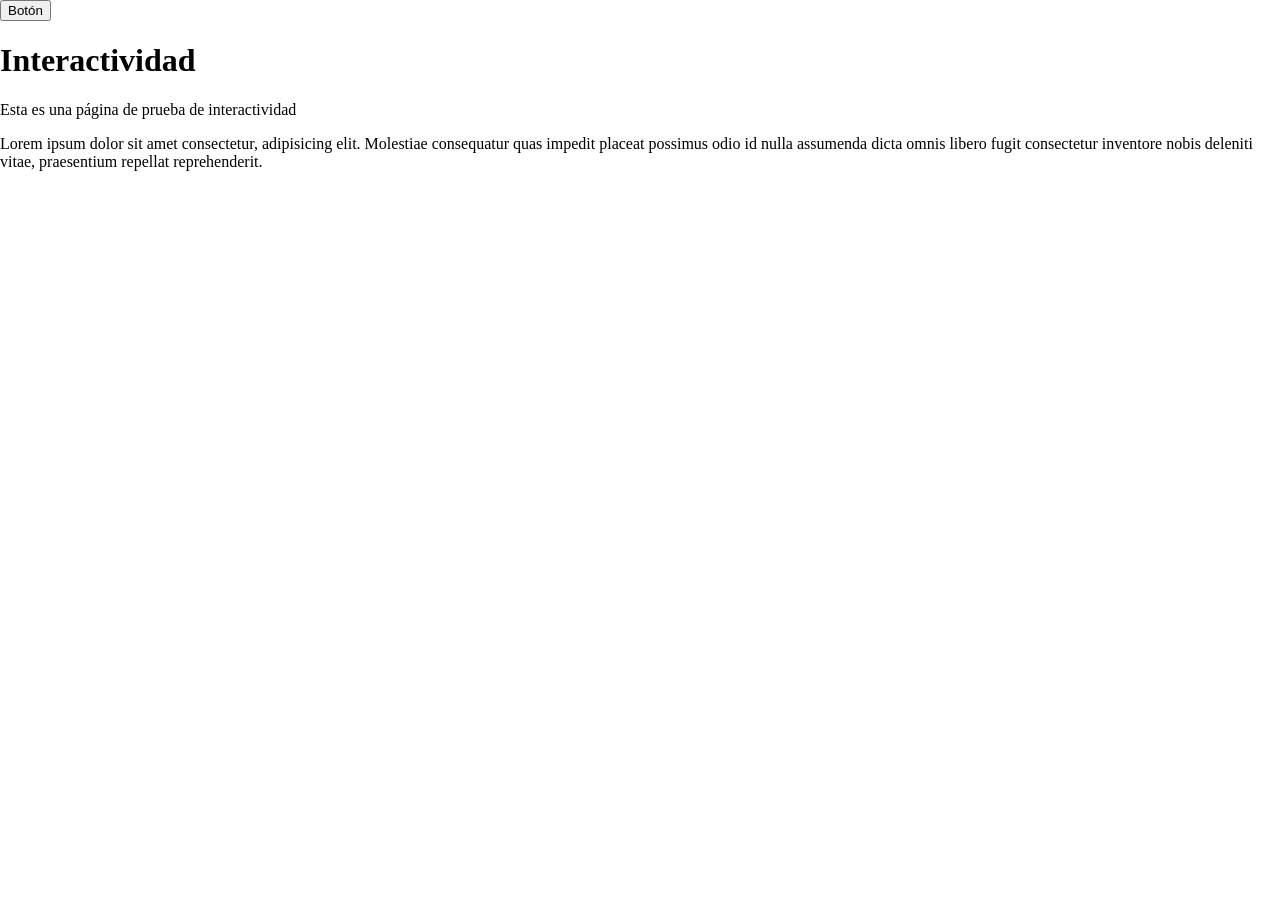
<file: index.html>
<!DOCTYPE html>
<html lang="en">
<head>
    <meta charset="UTF-8">
    <meta name="viewport" content="width=device-width, initial-scale=1.0">
    <title>Interactividad</title>
    <link rel="stylesheet" href="./css/style.css">
</head>
<body>
    <header>
        <button id="toggle-theme-btn">Botón</button>
    </header>
    <main>
        <h1>Interactividad</h1>
        <p>Esta es una página de prueba de interactividad</p>
        <p>Lorem ipsum dolor sit amet consectetur, adipisicing elit. Molestiae consequatur quas impedit placeat possimus odio id nulla assumenda dicta omnis libero fugit consectetur inventore nobis deleniti vitae, praesentium repellat reprehenderit.</p>
    </main>
    <script src="./js/script.js"> </script>
</body>
</html>
</file>
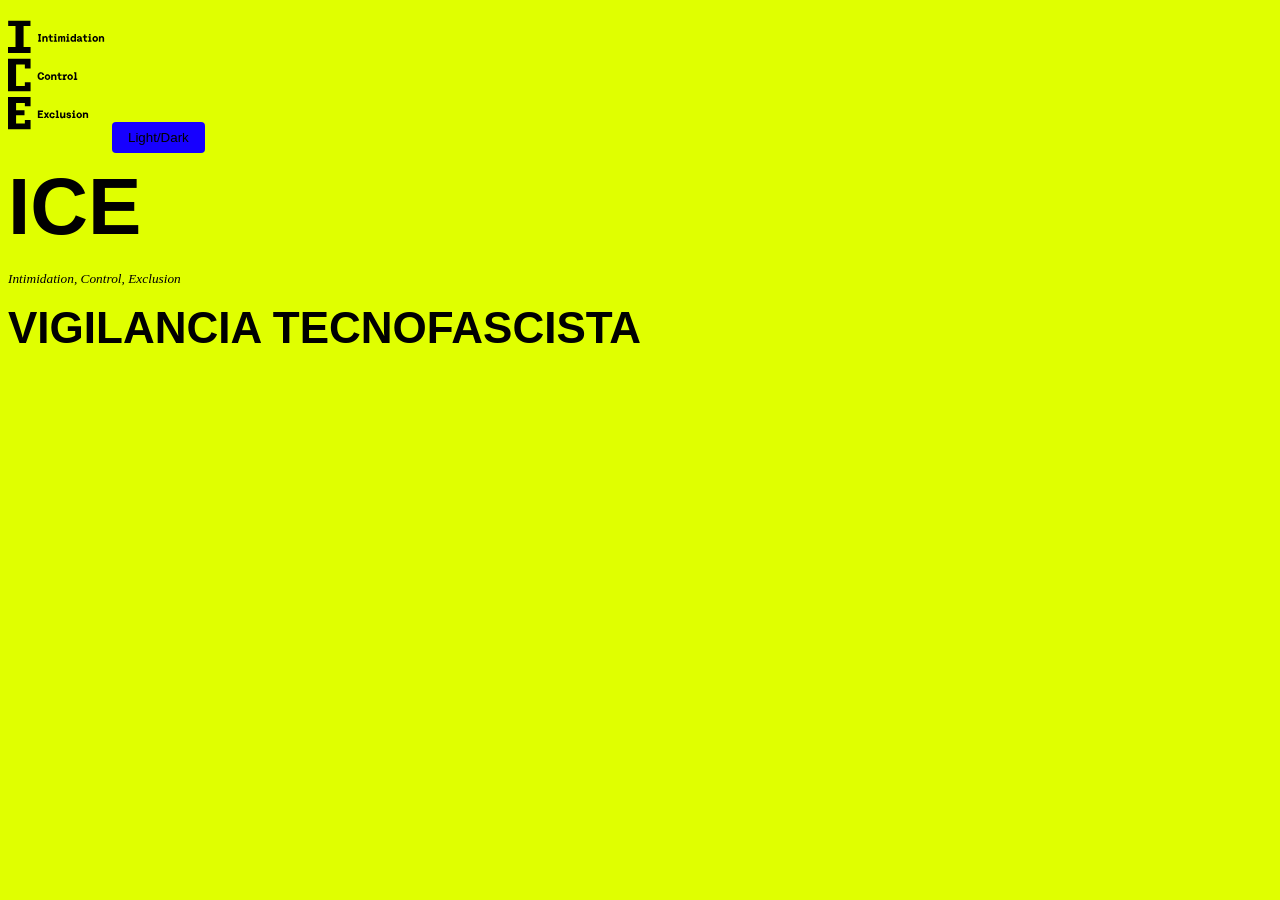
<file: pangrama.html>
<!DOCTYPE html>
<html lang="en">
<head>
    <meta charset="UTF-8">
    <meta name="viewport" content="width=device-width, initial-scale=1.0">
    <title>ICE | Pangrama</title>
    <link rel="stylesheet" href="css/pangrama.css">
</head>
<body>
    <header>
        <a href="./" id="logo">
    <svg width="123" height="134" viewBox="0 0 123 134"  xmlns="http://www.w3.org/2000/svg">
<g clip-path="url(#clip0_33_2)">
<path d="M27.8462 6.62137H19.1692V32.5285H28V39.9632H0V32.5285H9.22462V6.62137H0.215385V0H27.8462V6.62137Z" "/>
<path d="M0 47.1148H28V59.1224H20.72V54.2242H9.95077V80.4024H20.72V76.0645H28V87.066H0V47.1148Z" "/>
<path d="M0 94.0428H28V105.52H20.72V101.484H9.94462V110.268H20.3015V116.498H9.94462V126.559H20.72V122.414H28V133.994H0V94.0428Z" "/>
</g>
<path d="M37.092 26V24.232H37.833V18.382H37.092V16.627H40.589V18.382H39.848V24.232H40.589V26H37.092ZM42.2613 26V19.253H44.1723V20.176C44.3803 19.8727 44.662 19.6257 45.0173 19.435C45.3813 19.2443 45.7887 19.149 46.2393 19.149C46.9847 19.149 47.5827 19.37 48.0333 19.812C48.4927 20.254 48.7223 20.8477 48.7223 21.593V26H46.8113V22.087C46.8113 21.7143 46.703 21.4153 46.4863 21.19C46.2783 20.956 45.9967 20.839 45.6413 20.839C45.1647 20.839 44.8007 21.0297 44.5493 21.411C44.298 21.7923 44.1723 22.334 44.1723 23.036V26H42.2613ZM53.9336 26.104C53.0496 26.104 52.3476 25.883 51.8276 25.441C51.3163 24.999 51.0606 24.3447 51.0606 23.478V20.826H49.6566V19.253H51.0606V17.29H52.9586V19.253H55.1166V20.826H52.9586V23.361C52.9586 23.7163 53.0669 23.9937 53.2836 24.193C53.5003 24.3837 53.7863 24.479 54.1416 24.479C54.3323 24.479 54.5056 24.466 54.6616 24.44C54.8263 24.414 54.9823 24.3793 55.1296 24.336V25.948C54.9563 26 54.7743 26.039 54.5836 26.065C54.3929 26.091 54.1763 26.104 53.9336 26.104ZM56.2643 26V24.427H57.4083V20.826H56.4463V19.253H59.3063V24.427H60.4373V26H56.2643ZM57.3433 18.408V16.549H59.3713V18.408H57.3433ZM61.6576 26V19.253H63.4516V20.085C63.599 19.8077 63.8026 19.5823 64.0626 19.409C64.3313 19.2357 64.6563 19.149 65.0376 19.149C65.4536 19.149 65.8003 19.2443 66.0776 19.435C66.355 19.6257 66.5543 19.8727 66.6756 20.176C66.823 19.8987 67.044 19.6603 67.3386 19.461C67.6333 19.253 68.0016 19.149 68.4436 19.149C69.0243 19.149 69.488 19.3397 69.8346 19.721C70.1813 20.0937 70.3546 20.592 70.3546 21.216V26H68.5736V21.632C68.5736 21.3113 68.5043 21.0687 68.3656 20.904C68.2356 20.7393 68.0493 20.657 67.8066 20.657C67.5033 20.657 67.2736 20.787 67.1176 21.047C66.9703 21.2983 66.8966 21.658 66.8966 22.126V26H65.1156V21.632C65.1156 21.3113 65.0463 21.0687 64.9076 20.904C64.7776 20.7393 64.5956 20.657 64.3616 20.657C64.067 20.657 63.8416 20.787 63.6856 21.047C63.5296 21.307 63.4516 21.671 63.4516 22.139V26H61.6576ZM71.5367 26V24.427H72.6807V20.826H71.7187V19.253H74.5787V24.427H75.7097V26H71.5367ZM72.6157 18.408V16.549H74.6437V18.408H72.6157ZM79.9721 26.104C79.3308 26.104 78.7718 25.961 78.2951 25.675C77.8271 25.3803 77.4631 24.973 77.2031 24.453C76.9518 23.9243 76.8261 23.3133 76.8261 22.62C76.8261 21.918 76.9561 21.307 77.2161 20.787C77.4761 20.267 77.8401 19.864 78.3081 19.578C78.7761 19.292 79.3221 19.149 79.9461 19.149C80.3361 19.149 80.6828 19.2183 80.9861 19.357C81.2981 19.487 81.5451 19.6733 81.7271 19.916V16.523H83.6381V26H81.7271V25.311C81.5711 25.5363 81.3414 25.727 81.0381 25.883C80.7348 26.0303 80.3794 26.104 79.9721 26.104ZM80.2971 24.479C80.7564 24.479 81.1291 24.31 81.4151 23.972C81.7011 23.6253 81.8441 23.1747 81.8441 22.62C81.8441 22.0653 81.7011 21.619 81.4151 21.281C81.1291 20.943 80.7564 20.774 80.2971 20.774C79.8378 20.774 79.4651 20.943 79.1791 21.281C78.9018 21.619 78.7631 22.0653 78.7631 22.62C78.7631 23.1747 78.9018 23.6253 79.1791 23.972C79.4651 24.31 79.8378 24.479 80.2971 24.479ZM87.0762 26.104C86.6169 26.104 86.2052 26.0173 85.8412 25.844C85.4859 25.6707 85.2042 25.4367 84.9962 25.142C84.7969 24.8473 84.6972 24.5137 84.6972 24.141C84.6972 23.5343 84.9052 23.0533 85.3212 22.698C85.7372 22.334 86.3265 22.1043 87.0892 22.009L88.3372 21.84C88.6579 21.788 88.8182 21.6233 88.8182 21.346C88.8182 21.1467 88.7229 20.9733 88.5322 20.826C88.3415 20.67 88.0729 20.592 87.7262 20.592C87.4142 20.592 87.1412 20.6787 86.9072 20.852C86.6819 21.0167 86.5605 21.2507 86.5432 21.554H84.7102C84.7969 20.8173 85.1045 20.2323 85.6332 19.799C86.1619 19.3657 86.8595 19.149 87.7262 19.149C88.6535 19.149 89.3859 19.396 89.9232 19.89C90.4605 20.384 90.7292 21.06 90.7292 21.918V23.933C90.7292 24.0977 90.7595 24.232 90.8202 24.336C90.8809 24.4313 90.9805 24.479 91.1192 24.479C91.2059 24.479 91.2839 24.4703 91.3532 24.453V26C91.2579 26.026 91.1279 26.0477 90.9632 26.065C90.8072 26.0823 90.6295 26.091 90.4302 26.091C90.0749 26.091 89.7759 26.0173 89.5332 25.87C89.2992 25.714 89.1562 25.4973 89.1042 25.22C88.9742 25.4887 88.7272 25.7053 88.3632 25.87C88.0079 26.026 87.5789 26.104 87.0762 26.104ZM87.4272 24.7C87.8865 24.7 88.2419 24.5483 88.4932 24.245C88.7445 23.933 88.8702 23.569 88.8702 23.153V23.01L87.4142 23.257C86.8595 23.3437 86.5822 23.6037 86.5822 24.037C86.5822 24.219 86.6559 24.375 86.8032 24.505C86.9505 24.635 87.1585 24.7 87.4272 24.7ZM96.2471 26.104C95.3631 26.104 94.6611 25.883 94.1411 25.441C93.6297 24.999 93.3741 24.3447 93.3741 23.478V20.826H91.9701V19.253H93.3741V17.29H95.2721V19.253H97.4301V20.826H95.2721V23.361C95.2721 23.7163 95.3804 23.9937 95.5971 24.193C95.8137 24.3837 96.0997 24.479 96.4551 24.479C96.6457 24.479 96.8191 24.466 96.9751 24.44C97.1397 24.414 97.2957 24.3793 97.4431 24.336V25.948C97.2697 26 97.0877 26.039 96.8971 26.065C96.7064 26.091 96.4897 26.104 96.2471 26.104ZM98.5777 26V24.427H99.7217V20.826H98.7597V19.253H101.62V24.427H102.751V26H98.5777ZM99.6567 18.408V16.549H101.685V18.408H99.6567ZM107.273 26.104C106.606 26.104 106.012 25.9523 105.492 25.649C104.981 25.3457 104.578 24.934 104.283 24.414C103.988 23.8853 103.841 23.2873 103.841 22.62C103.841 21.9527 103.988 21.359 104.283 20.839C104.578 20.319 104.981 19.9073 105.492 19.604C106.012 19.3007 106.606 19.149 107.273 19.149C107.932 19.149 108.517 19.3007 109.028 19.604C109.548 19.8987 109.955 20.3103 110.25 20.839C110.553 21.359 110.705 21.9527 110.705 22.62C110.705 23.2873 110.553 23.8853 110.25 24.414C109.955 24.9427 109.548 25.3587 109.028 25.662C108.517 25.9567 107.932 26.104 107.273 26.104ZM107.273 24.479C107.732 24.479 108.096 24.3057 108.365 23.959C108.642 23.6123 108.781 23.166 108.781 22.62C108.781 22.074 108.642 21.632 108.365 21.294C108.088 20.9473 107.724 20.774 107.273 20.774C106.814 20.774 106.445 20.9473 106.168 21.294C105.899 21.6407 105.765 22.0827 105.765 22.62C105.765 23.166 105.899 23.6123 106.168 23.959C106.445 24.3057 106.814 24.479 107.273 24.479ZM111.781 26V19.253H113.692V20.176C113.9 19.8727 114.182 19.6257 114.537 19.435C114.901 19.2443 115.308 19.149 115.759 19.149C116.504 19.149 117.102 19.37 117.553 19.812C118.012 20.254 118.242 20.8477 118.242 21.593V26H116.331V22.087C116.331 21.7143 116.223 21.4153 116.006 21.19C115.798 20.956 115.516 20.839 115.161 20.839C114.684 20.839 114.32 21.0297 114.069 21.411C113.818 21.7923 113.692 22.334 113.692 23.036V26H111.781Z" />
<path d="M40.563 73.104C39.7743 73.104 39.0593 72.9133 38.418 72.532C37.7853 72.142 37.2827 71.5917 36.91 70.881C36.546 70.1617 36.364 69.3037 36.364 68.307C36.364 67.3103 36.5503 66.4567 36.923 65.746C37.2957 65.0353 37.7983 64.4893 38.431 64.108C39.0723 63.718 39.783 63.523 40.563 63.523C41.6637 63.523 42.552 63.8307 43.228 64.446C43.9127 65.0527 44.307 65.902 44.411 66.994H42.318C42.2487 66.474 42.0537 66.058 41.733 65.746C41.4123 65.434 41.0223 65.278 40.563 65.278C39.939 65.278 39.4277 65.551 39.029 66.097C38.6303 66.6343 38.431 67.371 38.431 68.307C38.431 69.243 38.6303 69.984 39.029 70.53C39.4277 71.0673 39.939 71.336 40.563 71.336C41.0223 71.336 41.408 71.1843 41.72 70.881C42.0407 70.569 42.2357 70.14 42.305 69.594H44.424C44.2767 70.7293 43.8607 71.6003 43.176 72.207C42.4913 72.805 41.6203 73.104 40.563 73.104ZM48.5954 73.104C47.928 73.104 47.3344 72.9523 46.8144 72.649C46.303 72.3457 45.9 71.934 45.6054 71.414C45.3107 70.8853 45.1634 70.2873 45.1634 69.62C45.1634 68.9527 45.3107 68.359 45.6054 67.839C45.9 67.319 46.303 66.9073 46.8144 66.604C47.3344 66.3007 47.928 66.149 48.5954 66.149C49.254 66.149 49.839 66.3007 50.3504 66.604C50.8704 66.8987 51.2777 67.3103 51.5724 67.839C51.8757 68.359 52.0274 68.9527 52.0274 69.62C52.0274 70.2873 51.8757 70.8853 51.5724 71.414C51.2777 71.9427 50.8704 72.3587 50.3504 72.662C49.839 72.9567 49.254 73.104 48.5954 73.104ZM48.5954 71.479C49.0547 71.479 49.4187 71.3057 49.6874 70.959C49.9647 70.6123 50.1034 70.166 50.1034 69.62C50.1034 69.074 49.9647 68.632 49.6874 68.294C49.41 67.9473 49.046 67.774 48.5954 67.774C48.136 67.774 47.7677 67.9473 47.4904 68.294C47.2217 68.6407 47.0874 69.0827 47.0874 69.62C47.0874 70.166 47.2217 70.6123 47.4904 70.959C47.7677 71.3057 48.136 71.479 48.5954 71.479ZM53.1031 73V66.253H55.0141V67.176C55.2221 66.8727 55.5038 66.6257 55.8591 66.435C56.2231 66.2443 56.6305 66.149 57.0811 66.149C57.8265 66.149 58.4245 66.37 58.8751 66.812C59.3345 67.254 59.5641 67.8477 59.5641 68.593V73H57.6531V69.087C57.6531 68.7143 57.5448 68.4153 57.3281 68.19C57.1201 67.956 56.8385 67.839 56.4831 67.839C56.0065 67.839 55.6425 68.0297 55.3911 68.411C55.1398 68.7923 55.0141 69.334 55.0141 70.036V73H53.1031ZM64.7754 73.104C63.8914 73.104 63.1894 72.883 62.6694 72.441C62.1581 71.999 61.9024 71.3447 61.9024 70.478V67.826H60.4984V66.253H61.9024V64.29H63.8004V66.253H65.9584V67.826H63.8004V70.361C63.8004 70.7163 63.9087 70.9937 64.1254 71.193C64.3421 71.3837 64.6281 71.479 64.9834 71.479C65.1741 71.479 65.3474 71.466 65.5034 71.44C65.6681 71.414 65.8241 71.3793 65.9714 71.336V72.948C65.7981 73 65.6161 73.039 65.4254 73.065C65.2347 73.091 65.0181 73.104 64.7754 73.104ZM72.4881 67.982C72.3841 67.9647 72.2844 67.9517 72.1891 67.943C72.1024 67.9343 71.9941 67.93 71.8641 67.93C71.5434 67.93 71.2314 68.0123 70.9281 68.177C70.6334 68.333 70.3864 68.6017 70.1871 68.983C69.9964 69.3557 69.9011 69.8713 69.9011 70.53V71.427H70.9281V73H67.1061V71.427H67.9901V67.826H67.1711V66.253H69.9011V67.475C70.0657 67.085 70.3387 66.7687 70.7201 66.526C71.1101 66.2747 71.5521 66.149 72.0461 66.149C72.1327 66.149 72.2107 66.1533 72.2801 66.162C72.3581 66.162 72.4274 66.1663 72.4881 66.175V67.982ZM76.4489 73.104C75.7816 73.104 75.1879 72.9523 74.6679 72.649C74.1566 72.3457 73.7536 71.934 73.4589 71.414C73.1642 70.8853 73.0169 70.2873 73.0169 69.62C73.0169 68.9527 73.1642 68.359 73.4589 67.839C73.7536 67.319 74.1566 66.9073 74.6679 66.604C75.1879 66.3007 75.7816 66.149 76.4489 66.149C77.1076 66.149 77.6926 66.3007 78.2039 66.604C78.7239 66.8987 79.1312 67.3103 79.4259 67.839C79.7292 68.359 79.8809 68.9527 79.8809 69.62C79.8809 70.2873 79.7292 70.8853 79.4259 71.414C79.1312 71.9427 78.7239 72.3587 78.2039 72.662C77.6926 72.9567 77.1076 73.104 76.4489 73.104ZM76.4489 71.479C76.9082 71.479 77.2722 71.3057 77.5409 70.959C77.8182 70.6123 77.9569 70.166 77.9569 69.62C77.9569 69.074 77.8182 68.632 77.5409 68.294C77.2636 67.9473 76.8996 67.774 76.4489 67.774C75.9896 67.774 75.6212 67.9473 75.3439 68.294C75.0752 68.6407 74.9409 69.0827 74.9409 69.62C74.9409 70.166 75.0752 70.6123 75.3439 70.959C75.6212 71.3057 75.9896 71.479 76.4489 71.479ZM80.9696 73V71.427H82.1136V65.096H81.2426V63.523H84.0116V71.427H85.1426V73H80.9696Z" />
<path d="M36.728 120V110.627H43.098V112.382H38.743V114.176H42.201V115.931H38.743V118.232H43.241V120H36.728ZM48.5028 120L47.2808 118.154L46.0457 120H43.9528L46.2408 116.594L44.0048 113.253H46.0457L47.2677 115.06L48.4768 113.253H50.5438L48.3077 116.607L50.5958 120H48.5028ZM54.2829 120.104C53.6242 120.104 53.0349 119.957 52.5149 119.662C52.0035 119.367 51.6005 118.96 51.3059 118.44C51.0112 117.911 50.8639 117.305 50.8639 116.62C50.8639 115.935 51.0112 115.333 51.3059 114.813C51.6005 114.293 52.0035 113.886 52.5149 113.591C53.0349 113.296 53.6242 113.149 54.2829 113.149C55.1582 113.149 55.8862 113.374 56.4669 113.825C57.0562 114.267 57.4072 114.93 57.5199 115.814H55.6609C55.6089 115.511 55.4572 115.264 55.2059 115.073C54.9632 114.874 54.6729 114.774 54.3349 114.774C53.8755 114.774 53.5029 114.943 53.2169 115.281C52.9395 115.61 52.8009 116.057 52.8009 116.62C52.8009 117.183 52.9395 117.634 53.2169 117.972C53.5029 118.31 53.8755 118.479 54.3349 118.479C54.6815 118.479 54.9675 118.384 55.1929 118.193C55.4269 117.994 55.5785 117.734 55.6479 117.413H57.5069C57.3855 118.323 57.0345 118.999 56.4539 119.441C55.8732 119.883 55.1495 120.104 54.2829 120.104ZM58.6005 120V118.427H59.7445V112.096H58.8735V110.523H61.6425V118.427H62.7735V120H58.6005ZM70.5069 113.253V120H68.6089V119.077C68.4009 119.38 68.1149 119.627 67.7509 119.818C67.3955 120.009 66.9882 120.104 66.5289 120.104C65.7922 120.104 65.1942 119.883 64.7349 119.441C64.2755 118.99 64.0459 118.397 64.0459 117.66V113.253H65.9569V117.166C65.9569 117.539 66.0652 117.842 66.2819 118.076C66.4985 118.301 66.7802 118.414 67.1269 118.414C67.6122 118.414 67.9805 118.223 68.2319 117.842C68.4832 117.461 68.6089 116.919 68.6089 116.217V113.253H70.5069ZM74.8193 120.104C73.8833 120.104 73.138 119.879 72.5833 119.428C72.0373 118.969 71.747 118.371 71.7123 117.634H73.4413C73.4587 117.868 73.58 118.089 73.8053 118.297C74.0393 118.496 74.3773 118.596 74.8193 118.596C75.1227 118.596 75.3697 118.54 75.5603 118.427C75.7597 118.314 75.8593 118.163 75.8593 117.972C75.8593 117.686 75.6253 117.5 75.1573 117.413L74.0913 117.205C73.736 117.136 73.398 117.027 73.0773 116.88C72.7567 116.733 72.4967 116.525 72.2973 116.256C72.098 115.979 71.9983 115.61 71.9983 115.151C71.9983 114.787 72.1067 114.453 72.3233 114.15C72.54 113.847 72.8433 113.604 73.2333 113.422C73.632 113.24 74.1043 113.149 74.6503 113.149C75.1617 113.149 75.621 113.236 76.0283 113.409C76.4443 113.574 76.7867 113.821 77.0553 114.15C77.324 114.471 77.4843 114.865 77.5363 115.333H75.7943C75.751 115.073 75.6167 114.882 75.3913 114.761C75.1747 114.631 74.9277 114.566 74.6503 114.566C74.3817 114.566 74.165 114.614 74.0003 114.709C73.8357 114.804 73.7533 114.939 73.7533 115.112C73.7533 115.268 73.8183 115.389 73.9483 115.476C74.0783 115.554 74.256 115.615 74.4813 115.658L75.6773 115.879C76.0587 115.948 76.3967 116.061 76.6913 116.217C76.9947 116.364 77.233 116.577 77.4063 116.854C77.5797 117.123 77.6663 117.487 77.6663 117.946C77.6663 118.345 77.545 118.709 77.3023 119.038C77.0597 119.367 76.726 119.627 76.3013 119.818C75.8767 120.009 75.3827 120.104 74.8193 120.104ZM78.8746 120V118.427H80.0186V114.826H79.0566V113.253H81.9166V118.427H83.0476V120H78.8746ZM79.9536 112.408V110.549H81.9816V112.408H79.9536ZM87.57 120.104C86.9027 120.104 86.309 119.952 85.789 119.649C85.2777 119.346 84.8747 118.934 84.58 118.414C84.2853 117.885 84.138 117.287 84.138 116.62C84.138 115.953 84.2853 115.359 84.58 114.839C84.8747 114.319 85.2777 113.907 85.789 113.604C86.309 113.301 86.9027 113.149 87.57 113.149C88.2287 113.149 88.8137 113.301 89.325 113.604C89.845 113.899 90.2523 114.31 90.547 114.839C90.8503 115.359 91.002 115.953 91.002 116.62C91.002 117.287 90.8503 117.885 90.547 118.414C90.2523 118.943 89.845 119.359 89.325 119.662C88.8137 119.957 88.2287 120.104 87.57 120.104ZM87.57 118.479C88.0293 118.479 88.3933 118.306 88.662 117.959C88.9393 117.612 89.078 117.166 89.078 116.62C89.078 116.074 88.9393 115.632 88.662 115.294C88.3847 114.947 88.0207 114.774 87.57 114.774C87.1107 114.774 86.7423 114.947 86.465 115.294C86.1963 115.641 86.062 116.083 86.062 116.62C86.062 117.166 86.1963 117.612 86.465 117.959C86.7423 118.306 87.1107 118.479 87.57 118.479ZM92.0777 120V113.253H93.9887V114.176C94.1967 113.873 94.4784 113.626 94.8337 113.435C95.1977 113.244 95.6051 113.149 96.0557 113.149C96.8011 113.149 97.3991 113.37 97.8497 113.812C98.3091 114.254 98.5387 114.848 98.5387 115.593V120H96.6277V116.087C96.6277 115.714 96.5194 115.415 96.3027 115.19C96.0947 114.956 95.8131 114.839 95.4577 114.839C94.9811 114.839 94.6171 115.03 94.3657 115.411C94.1144 115.792 93.9887 116.334 93.9887 117.036V120H92.0777Z" />
<defs>
<clipPath id="clip0_33_2">
<rect width="28" height="134" />
</clipPath>
</defs>
</svg>

        </a>
        <button id="toggle-theme-btn"> Light/Dark </button>
    </header>
    <main>
        <section class="hero">
            <header>
                <h1>ICE</h1>
                <p><small><i>Intimidation, Control, Exclusion</i></small></p>
                <h2>VIGILANCIA TECNOFASCISTA</h2>
            </header>
        </section>
    </main>
    <script src="js/script.js"></script>
</body>
</html>
</file>
<file: css/style.css>
:root {
    color-scheme: light;
    --color-bg: #fff;
    --color-text: #000;
}

body {
    background-color: var(--color-bg);
    color: var(--color-text);
    transition: all 0.5s ease;
    padding: 0;
    margin: 0;
    overflow: hidden;
}

.dark {
    color-scheme: dark;
    --color-bg: #000;
    --color-text: #fff;
}
</file>
<file: css/pangrama.css>
:root {
    color-scheme: light;

    --amarillo: #e0ff00;
    --negro: #000;
    --azul: #1600ff;

    --color-bg: var(--amarillo);
    --color-text: var(--negro);
    --color-accent: var(--azul);

    --font-display: 'Arial Black', sans-serif;
    --font-body: 'Arial', sans-serif;
    --font-editorial: 'Georgia', serif;

    --font-size-h1: 5rem;
    --font-size-h2: 2rem;
    --font-size-h3: 1.375rem;
    --font-size-body: 1rem; 
}

@media (min-width: 768px) {
:root {
    --font-size-h1: 5rem;
    --font-size-h2: 2.75rem;
    --font-size-h3: 1.625rem;
    --font-size-body: 1.125rem; 
}
}

.dark {
    color-scheme: dark;
    --color-bg: var(--negro);
    --color-text: var(--amarillo);
    --color-accent: var(--azul);
}

body {
    background-color: var(--color-bg);
    color: var(--color-text);
    transition: all 0.5s ease;
}

h1, h2, h3 {
    font-family: var(--font-display);
    margin: 0.5rem 0;
}

h1{ font-size: var(--font-size-h1); }
h2{ font-size: var(--font-size-h2); }
h3{ font-size: var(--font-size-h3); }

button {
    background-color: var(--color-accent);
    border: none;
    padding: 0.5rem 1rem;
    cursor: pointer;
    transition: background-color 0.3s ease;
    border-radius: 4px;
}   

#logo {
    width: 100px;
    height:auto;
    fill: var(--color-text);
    display: inline-flex;
}

#logo:hover {
    fill: var(--azul)
}
</file>
